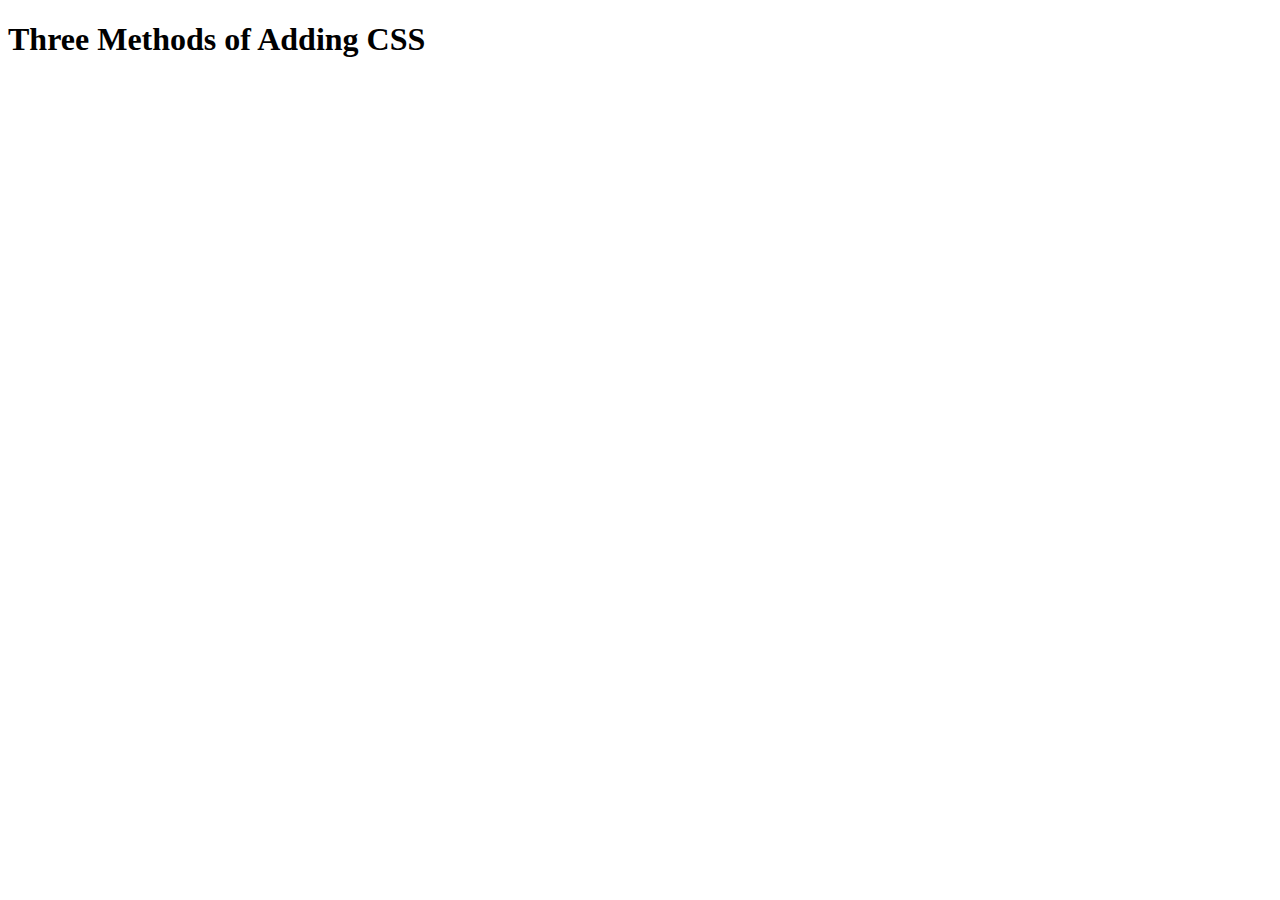
<file: Course_excercise and notes/5.1. Adding CSS/index.html>
<!DOCTYPE html>
<html lang="en">

<head>
  <meta charset="UTF-8">
  <title>Adding CSS</title>
</head>

<body>
  <h1>Three Methods of Adding CSS</h1>
  <!-- Create 3 Links to The 3 Webpages: inline, internal and external -->
</body>

</html>
</file>
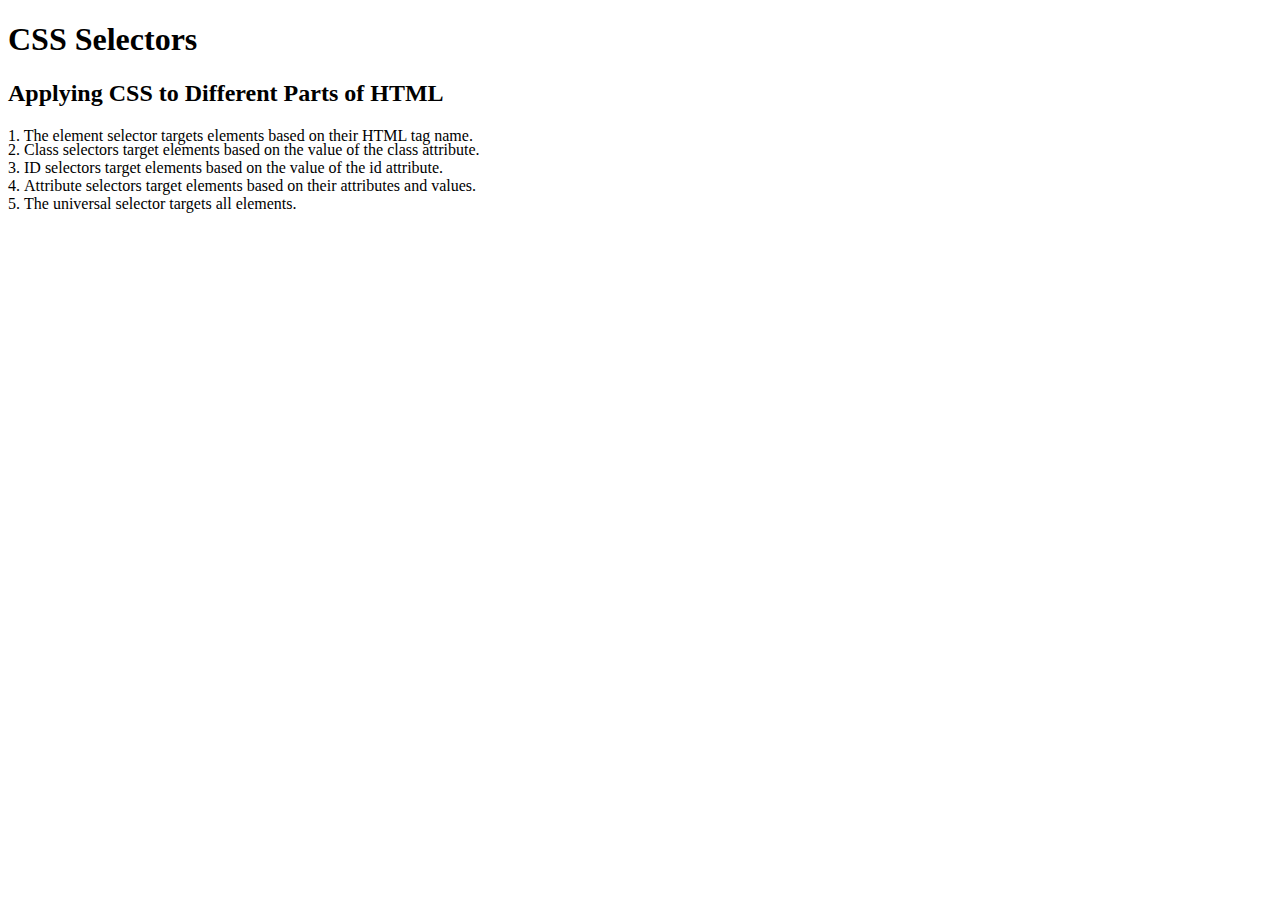
<file: Course_excercise and notes/5.3 CSS Selectors/index.html>
<!DOCTYPE html>
<html lang="en">
  <head>
    <meta charset="UTF-8" />
    <title>CSS Selectors</title>
    <link rel="stylesheet" href="./style.css" />
  </head>

  <body>
    <h1>CSS Selectors</h1>
    <h2>Applying CSS to Different Parts of HTML</h2>
    <!-- TODO 1: Set the CSS for all paragraph tags to "color: red" -->
    <p class="note">
      1. The element selector targets elements based on their HTML tag name.
    </p>

    <ol>
      <!-- TODO 2: Set the CSS for all elements with a class of "note" to "font-size: 20px" -->
      <li class="note" value="2">
        Class selectors target elements based on the value of the class
        attribute.
      </li>

      <!-- TODO 3: Set the CSS for the element with an id of "id-selector-demo" to "color: green" -->
      <li class="note" id="id-selector-demo" value="3">
        ID selectors target elements based on the value of the id attribute.
      </li>

      <!-- TODO 4: Set the CSS for the li elements that have the "value" attribute set to "4" to have "color: blue" -->
      <li class="note" value="4">
        Attribute selectors target elements based on their attributes and
        values.
      </li>

      <!-- TODO 5: Set all elements to have "text-align: center" -->
      <li class="note" value="5">
        The universal selector targets all elements.
      </li>
    </ol>
  </body>
</html>
</file>
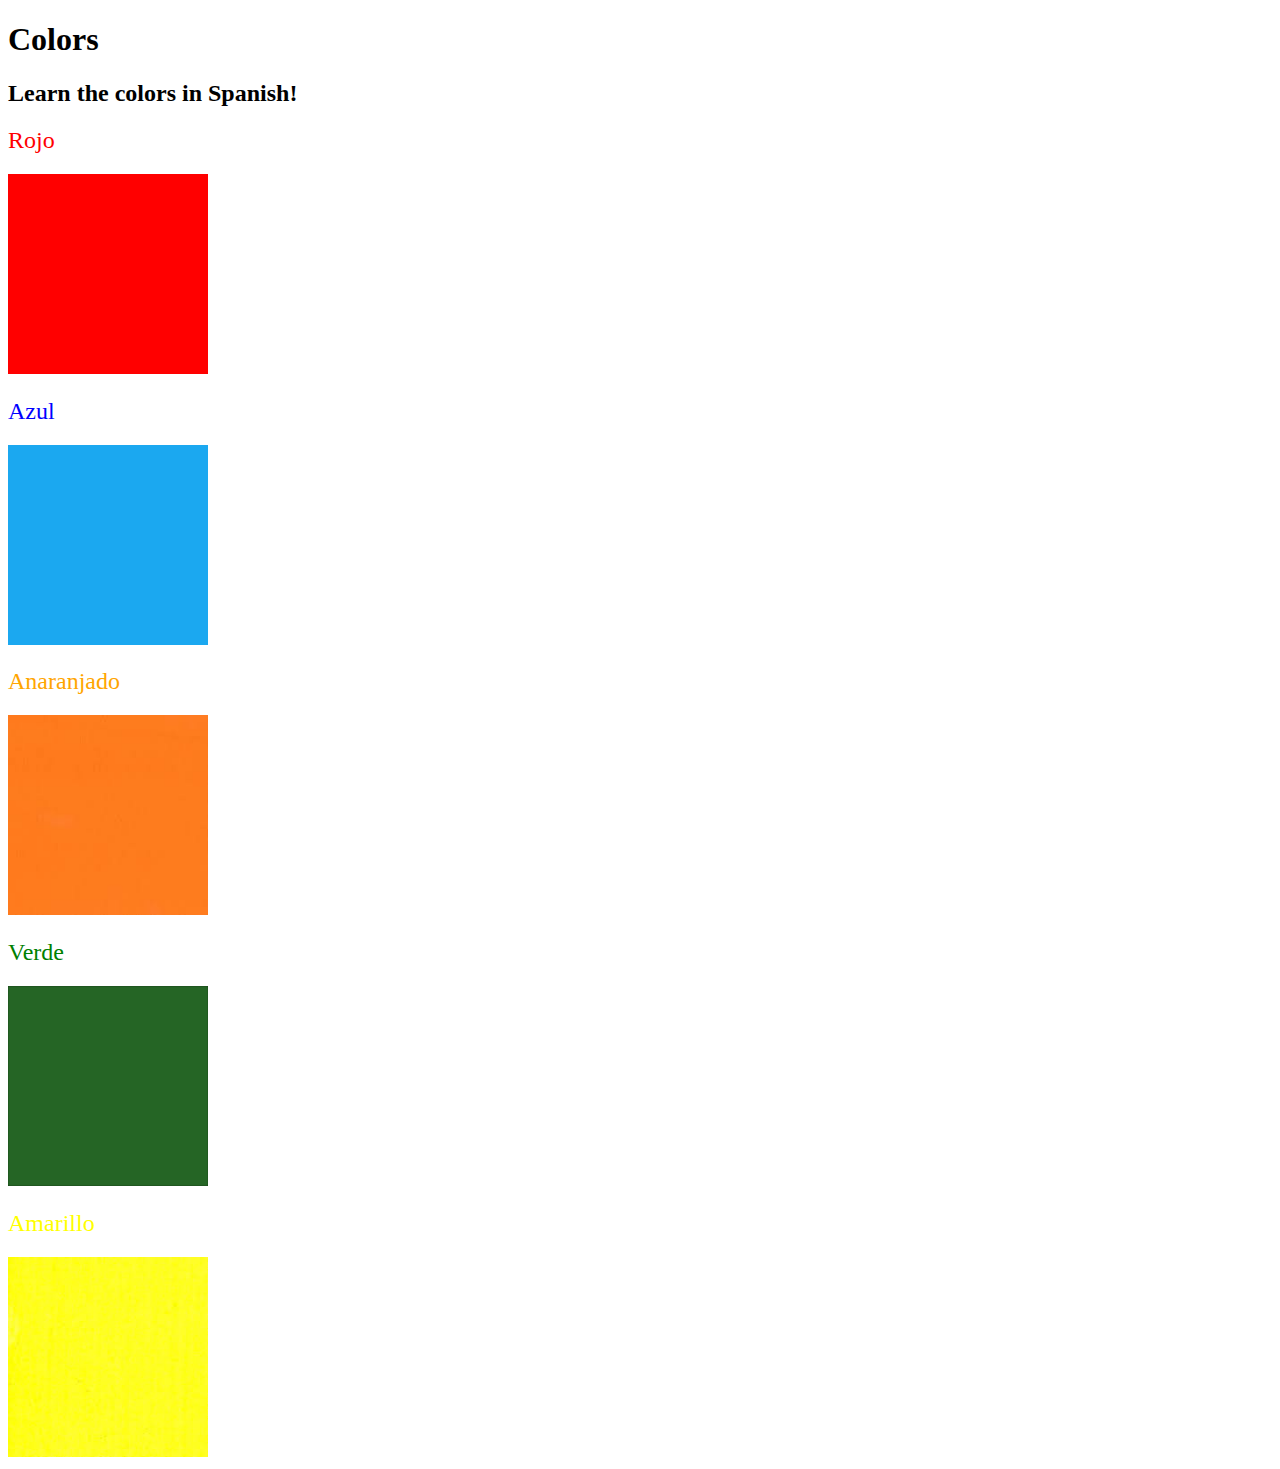
<file: Course_excercise and notes/5.4 Color Vocab Project/index.html>
<!DOCTYPE html>
<html lang="en">

<head>
  <meta charset="UTF-8">
  <title>Spanish Vocabulary</title>
  <link rel="stylesheet" href="./style.css" />
</head>

<body>
  <h1>Colors</h1>
  <h2>Learn the colors in Spanish!</h2>
  <h2 class="color-title" id="red">Rojo</h2>
  <img class="color" src="./assets/images/red.png" alt="red" />

  <h2 class="color-title" id="blue">Azul</h2>
  <img src="./assets/images/blue.png" alt="blue" />

  <h2 class="color-title" id="orange">Anaranjado</h2>
  <img src="./assets/images/orange.png" alt="orange" />

  <h2 class="color-title" id="green">Verde</h2>
  <img src="./assets/images/green.png" alt="green" />

  <h2 class="color-title" id="yellow">Amarillo</h2>
  <img src="./assets/images/yellow.png" alt="yellow" />
</body>

</html>

<!-- 
TODOs
IMPORTANT: You should not need to make ANY CHANGES to index.html
All code should be written in your CSS file.

1. Create a CSS file and incorporate it as an external stylesheet.
2. Use CSS to style each of the color titles to meaning. 
Hint: Use the id to help if you don't know the words in spanish.
3. Use CSS to change all the color titles to have "font-weight: normal;"
4. Use CSS (not HTML) to make all the images 200px heigh and 200px wide. 
Hint: 
https://developer.mozilla.org/en-US/docs/Web/CSS/height
https://developer.mozilla.org/en-US/docs/Web/CSS/width
-->
</file>
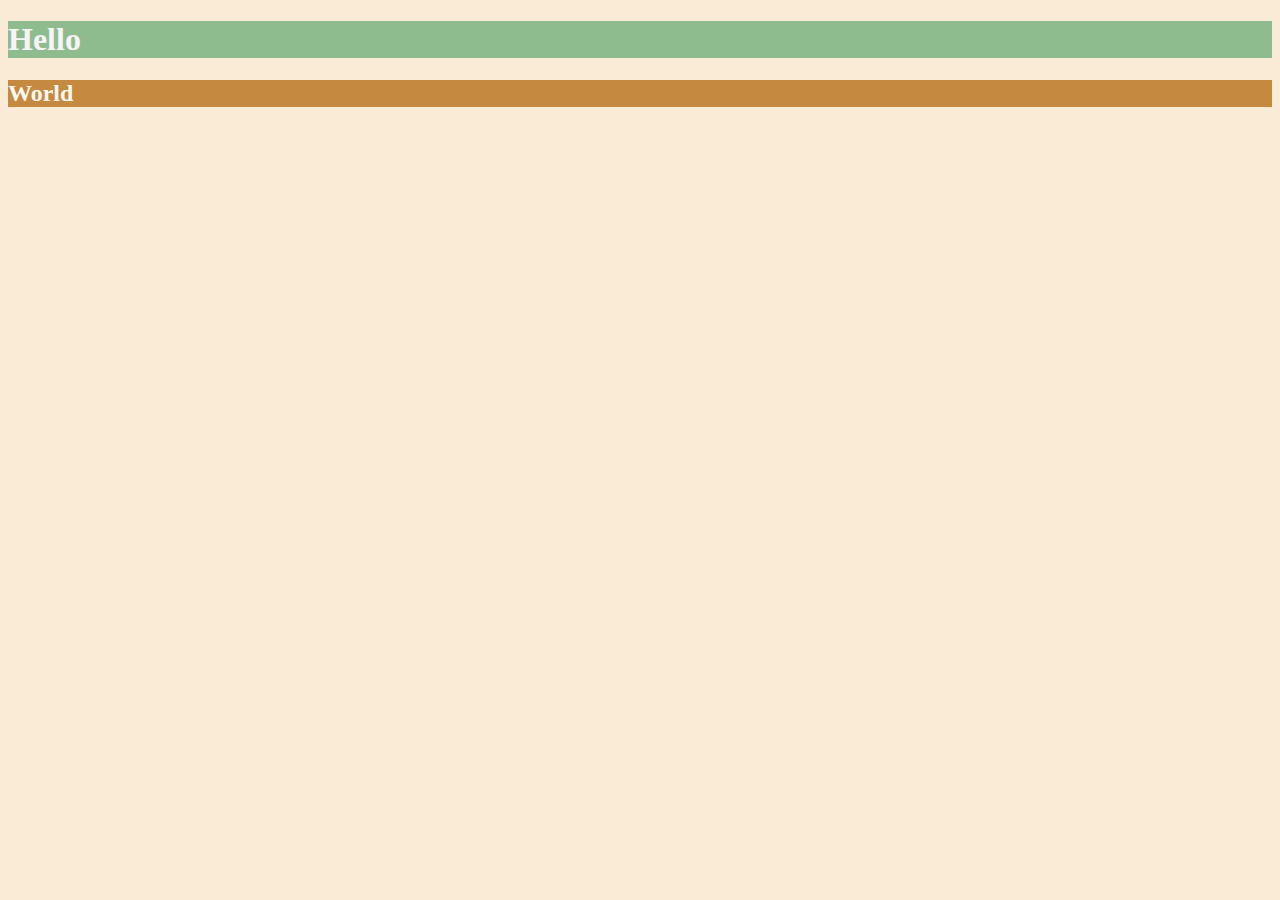
<file: Course_excercise and notes/6.0 CSS Colors/index.html>
<!DOCTYPE html>
<html lang="en">
  <head>
    <meta charset="UTF-8" />
    <title>Colors</title>
    <style>
      /* Write your CSS code here. */
      /* 1. Make the background of the webpage "antiquewhite"
  html {ba}
    2. Make the h1 "whitesmoke"
    3. Make the background of the h1 "darkseagreen"
    4. Make the h2 #FAF8F1
    5. Make the background of the h2 "#C58940" */
      html {
        background: #faebd7;
      }

      h1 {
        color: #f5f5f5;
        background-color: #8fbc8f;
      }

      h2 {
        color: #faf8f1;
        background-color: #c58940;
      }
    </style>
  </head>

  <body>
    <h1>Hello</h1>
    <h2>World</h2>
  </body>
</html>
</file>
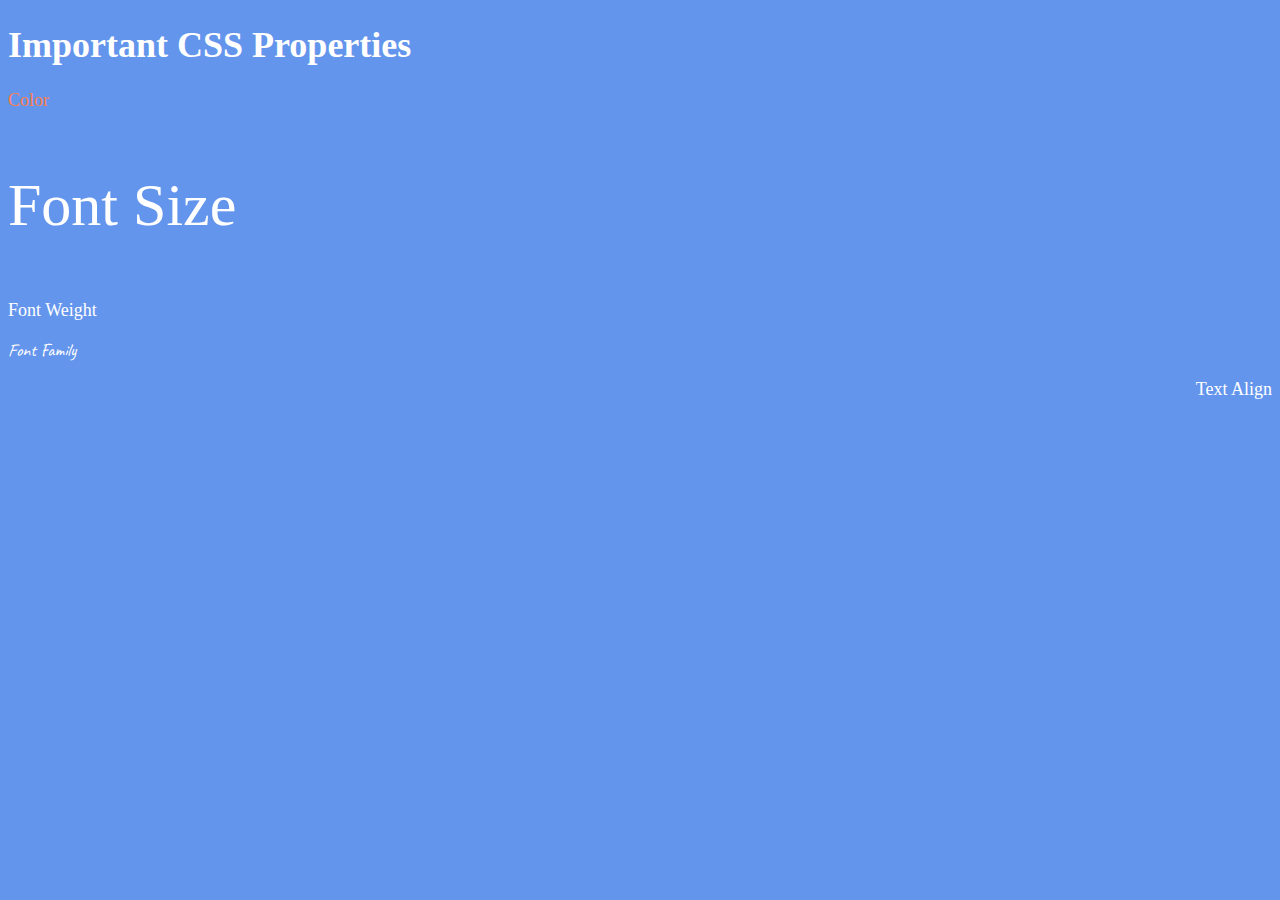
<file: Course_excercise and notes/6.1 Font Properties/index.html>
<!DOCTYPE html>
<html lang="en">
  <head>
    <meta charset="UTF-8" />
    <title>CSS Properties</title>
    <style>
      html {
        font-size: 30px;
      }
      body {
        background-color: cornflowerblue;
        color: white;
        font-size: 18px;
      }

      /* Don't change the CSS above, add Your CSS below */
      #coral {
        color: coral;
      }
      #font {
        font-size: 2rem;
      }
      #weight {
        font: weight 900px;
      }

      #caveat {
        font-family: caveat;
      }
      .right-align {
        text-align: right;
      }
    </style>

    <link rel="preconnect" href="https://fonts.googleapis.com" />
    <link rel="preconnect" href="https://fonts.gstatic.com" crossorigin />
    <link
      href="https://fonts.googleapis.com/css2?family=Abel&family=Caveat&display=swap"
      rel="stylesheet"
    />
  </head>

  <body>
    <h1>Important CSS Properties</h1>
    <p id="coral">Color</p>
    <p id="font">Font Size</p>
    <p id="weight">Font Weight</p>
    <p id="caveat">Font Family</p>
    <p class="right-align">Text Align</p>

    <!-- TODOs
  -1. Change the color of <p>Color</p> to "coral" color.
  -2. Change the font size of <p>Font Size</p> to 2X the size of the root font size.
  -3. Change the font weight of <p>Font Weight</p> to 900.
  4. Change the font family of <p>Font Family</p> to the Google font Caveat with regular (400) font weight.
  Link: https://fonts.google.com/specimen/Caveat
  5. Change the <p>Text Align</p> to right align.
  6. Change the the root (html element) font size to 30px -->
  </body>
</html>
</file>
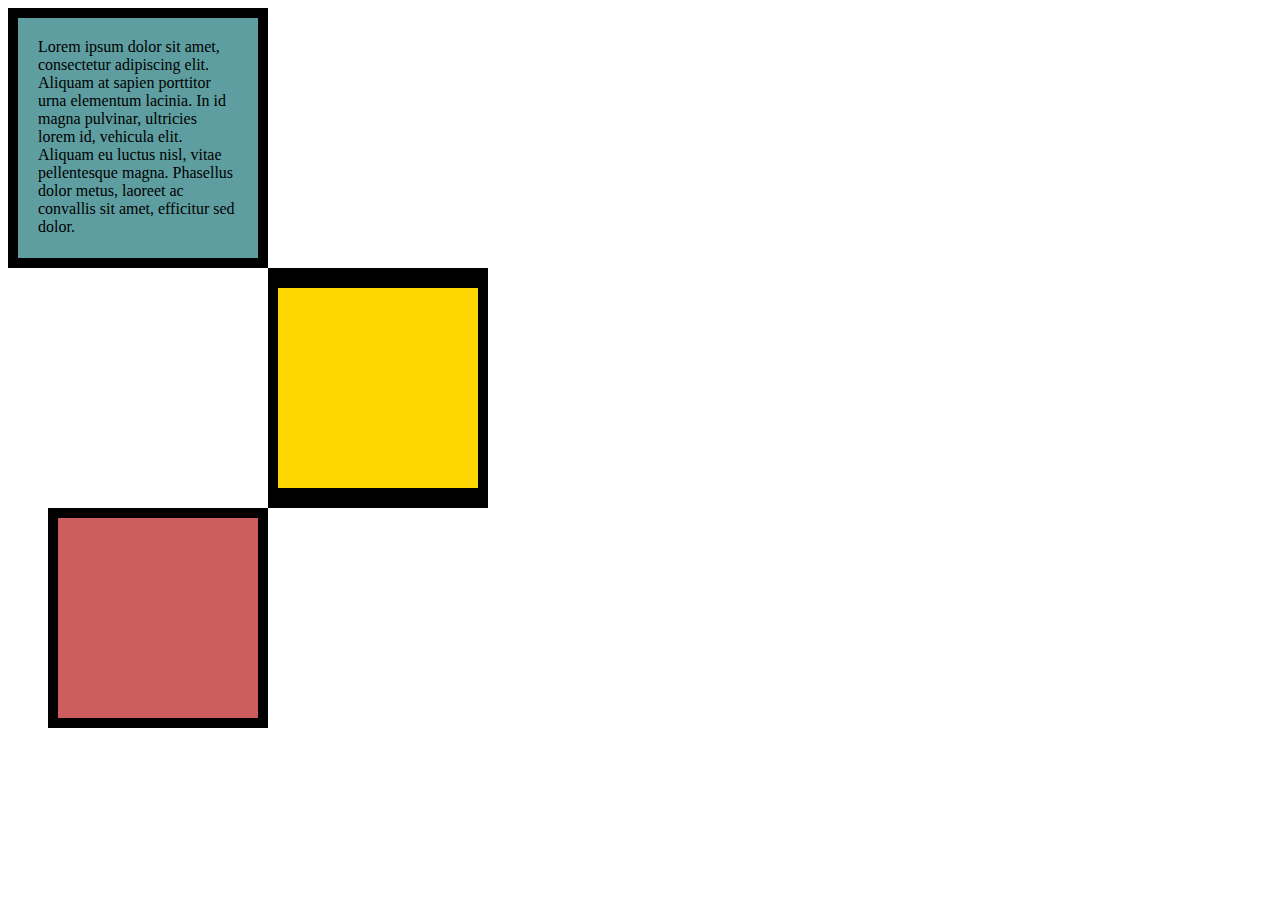
<file: Course_excercise and notes/6.3 CSS Box Model/index.html>
<!DOCTYPE html>
<html lang="en">
  <head>
    <meta charset="UTF-8" />
    <title>CSS Box Model</title>
    <style>
      /* Write your CSS code here */
      #box1 {
        background-color: cadetblue;
        padding: 20px;
        border: solid black 10px;
        margin-right: 70%;
        height: 200px;
        width: 200px;
      }

      #box2 {
        height: 200px;
        width: 200px;
        background-color: gold;
        border: solid black;
        border-width: 20px 10px;
        margin-left: 260px;
      }

      #box3 {
        height: 200px;
        width: 200px;
        background-color: indianred;
        border: 10px solid black;
        margin-left: 40px;
      }

      p {
        margin: 0px;
      }
    </style>
  </head>

  <body>
    <div id="box1">
      <p>
        Lorem ipsum dolor sit amet, consectetur adipiscing elit. Aliquam at
        sapien porttitor urna elementum lacinia. In id magna pulvinar, ultricies
        lorem id, vehicula elit. Aliquam eu luctus nisl, vitae pellentesque
        magna. Phasellus dolor metus, laoreet ac convallis sit amet, efficitur
        sed dolor.
      </p>
    </div>

    <div id="box2">
      <p></p>
    </div>

    <div id="box3">
      <p></p>
    </div>

    <!-- TODOs:
1. Create 3 Boxes using the div element.

2. Set their sizes to 200px heigh by 200px wide.
3. Set different background colors for each of the boxes (I used cadetblue, gold and indianred).
4. Add a paragraph <p> element into the first div and add the following words:
    Lorem ipsum dolor sit amet, consectetur adipiscing elit. Aliquam at sapien porttitor urna elementum lacinia. In
    id magna pulvinar, ultricies lorem id, vehicula elit. Aliquam eu luctus nisl, vitae pellentesque magna. Phasellus
    dolor metus, laoreet ac convallis sit amet, efficitur sed dolor.
5. Set the 1st div to have 20px padding all around with a black 10px border.
6. Fix the style of the <p> element to remove all margins.
Hint: Use the CSS inspector in Chrome.
7. Set the 2nd div to have a 20px border on top and bottom and 10px border left and right. (See goal image)
8. Set the 3rd div to have a 10px border 
9. Set the margins for the divs so that each box corner touches the other. (See the goal image)
-->
  </body>
</html>
</file>
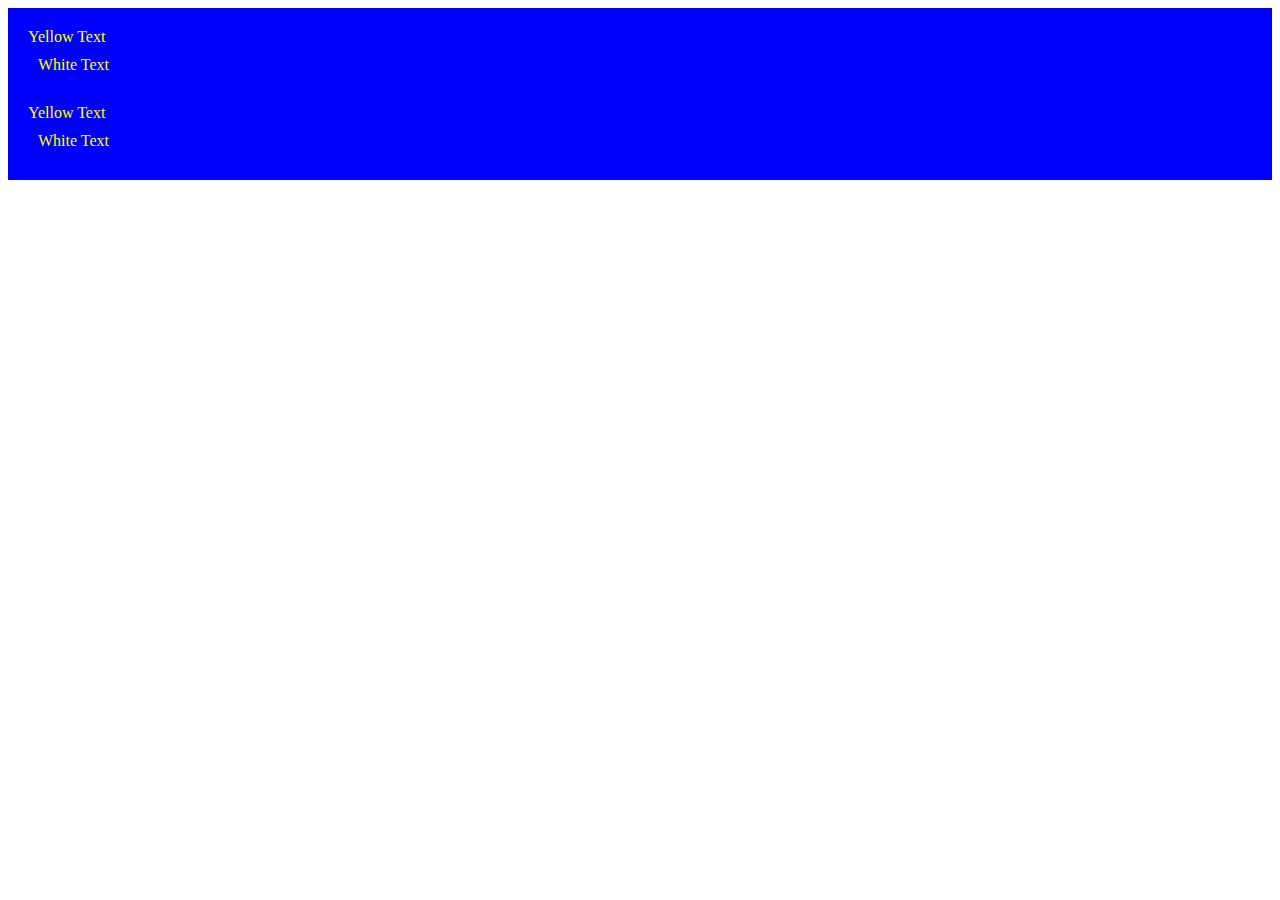
<file: Course_excercise and notes/7.0 CSS Cascade/index.html>
<!DOCTYPE html>
<html lang="en">

<head>
  <meta charset="UTF-8">
  <title>CSS Cascade</title>
  <link rel="stylesheet" href="./style.css">
</head>

<body>
  <div id="outer-box" class="box">
    <div class="box">
      <p>Yellow Text</p>
      <div class="box inner-box">
        <p class="white-text">White Text</p>
      </div>
    </div>
    <div class="box">
      <p>Yellow Text</p>
      <div class="box inner-box">
        <p class="white-text">White Text</p>
      </div>
    </div>
  </div>
</body>

</html>
</file>
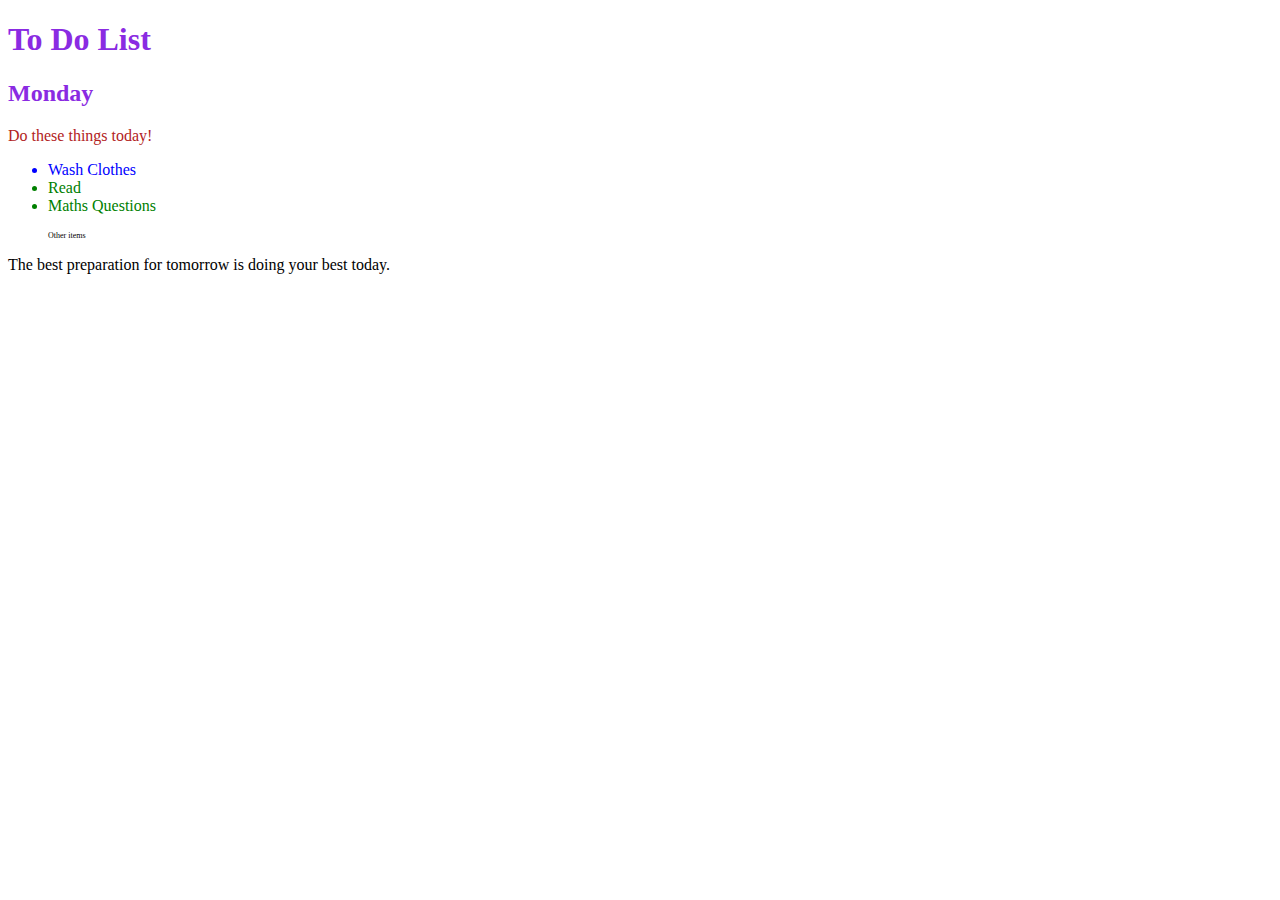
<file: Course_excercise and notes/7.1 Combining Selectors/index.html>
<!DOCTYPE html>
<html lang="en">

<head>
  <meta charset="UTF-8">
  <title>Combining CSS Selectors</title>
  <link rel="stylesheet" href="./style.css">
</head>

<!-- Don't change any of the HTML code! -->

<body>
  <h1>To Do List</h1>
  <h2>Monday</h2>
  <div class="box">
    <p class="done">Do these things today!</p>
    <ul class="list">
      <li>Wash Clothes</li>
      <li class="done">Read</li>
      <li class="done">Maths Questions</li>
    </ul>
  </div>

  <ul>
    <p class="done">Other items</p>
  </ul>
  <p>The best preparation for tomorrow is doing your best today.</p>

</body>

</html>
</file>
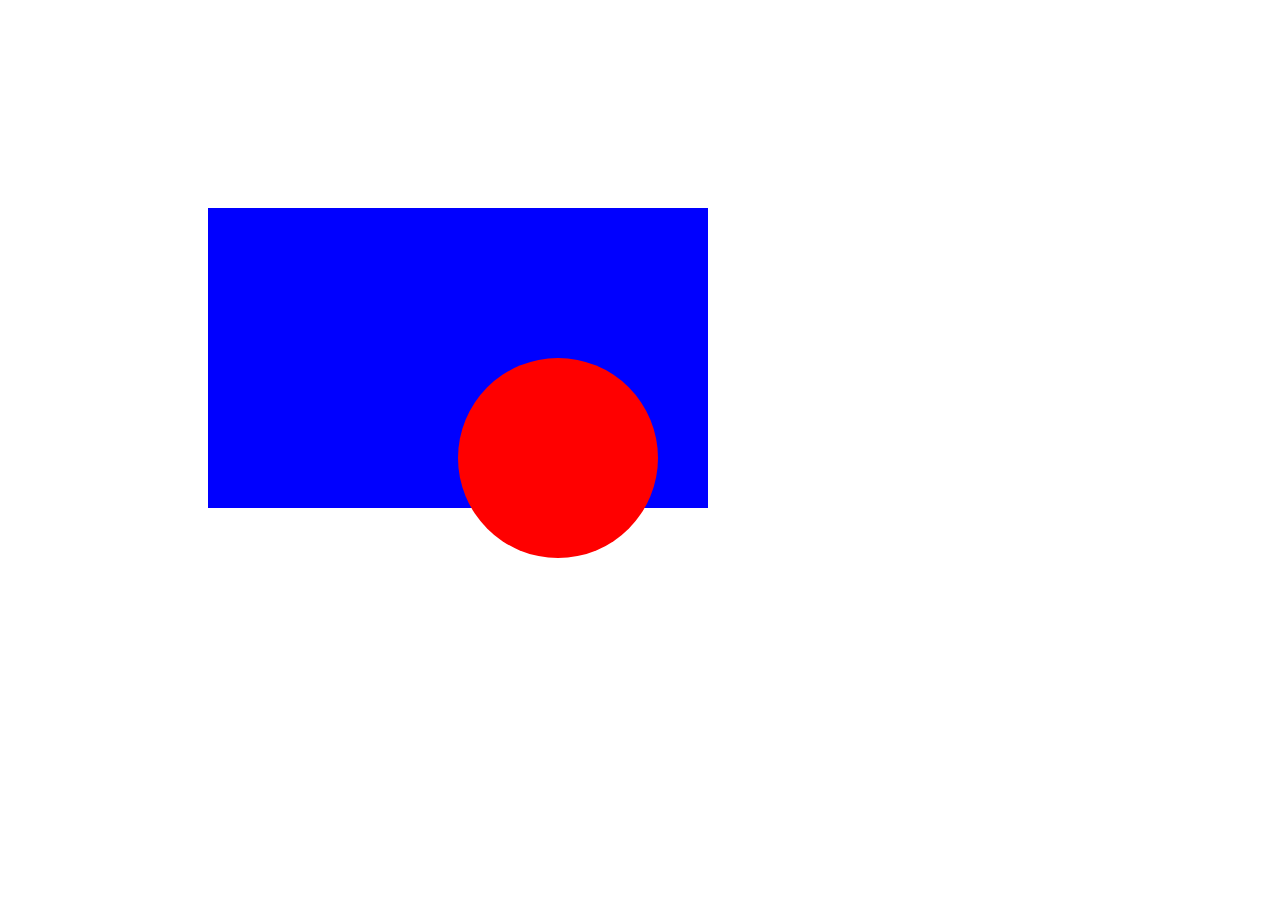
<file: Course_excercise and notes/7.2 CSS Positioning/index.html>
<!DOCTYPE html>
<html>
  <head>
    <title>CSS Positioning Exercise</title>
    <style>
      /* Write your code here */
      .blue-box {
        position: relative;
        left: 200px;
        top: 200px;
        background-color: blue;
        width: 500px;
        height: 300px;
      }
      .red-circle {
        position: absolute;
        left: 250px;
        top: 150px;
        background-color: red;
        width: 200px;
        height: 200px;
        border-radius: 50%;
      }
    </style>
  </head>

  <body>
    <div class="blue-box">
      <div class="red-circle"></div>
    </div>
  </body>
</html>
</file>
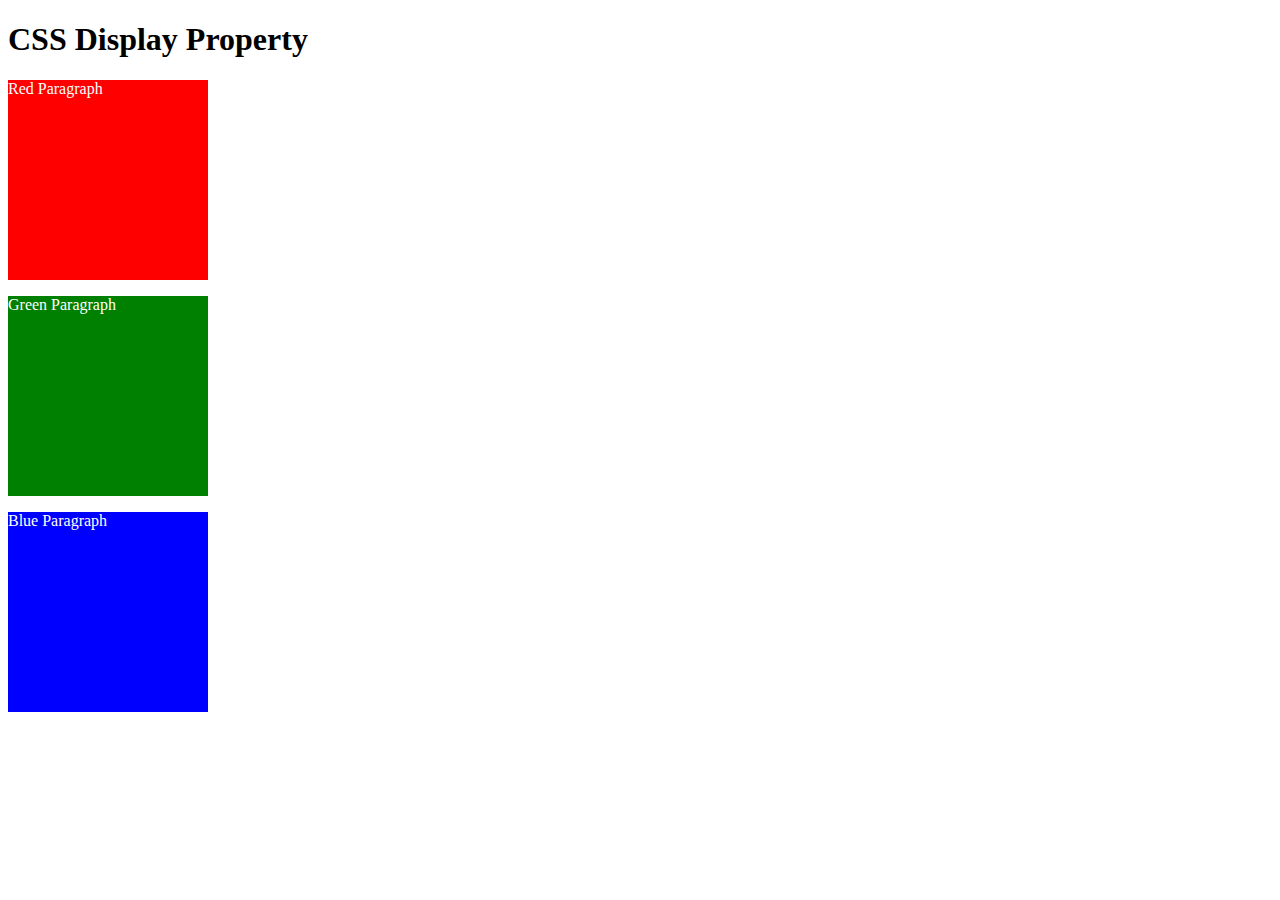
<file: Course_excercise and notes/8.0 CSS Display/index.html>
<!DOCTYPE html>
<html>
  <!-- 
  TODO
1. By changing only the display property of the CSS make all 3 squares line up horizontally like in goal1 image.
2. Change only the display property to make all 3 squares line up vertically like in goal2 image. 
-->

  <head>
    <title>CSS Display Property Example</title>
    <style>
      p {
        color: white;
      }

      .red {
        display: block;
        width: 200px;
        height: 200px;
        background-color: red;
      }

      .green {
        display: block;
        width: 200px;
        height: 200px;
        background-color: green;
      }

      .blue {
        display: block;
        width: 200px;
        height: 200px;
        background-color: blue;
      }
    </style>
  </head>

  <body>
    <h1>CSS Display Property</h1>
    <p class="red">Red Paragraph</p>
    <p class="green">Green Paragraph</p>
    <p class="blue">Blue Paragraph</p>
  </body>
</html>
</file>
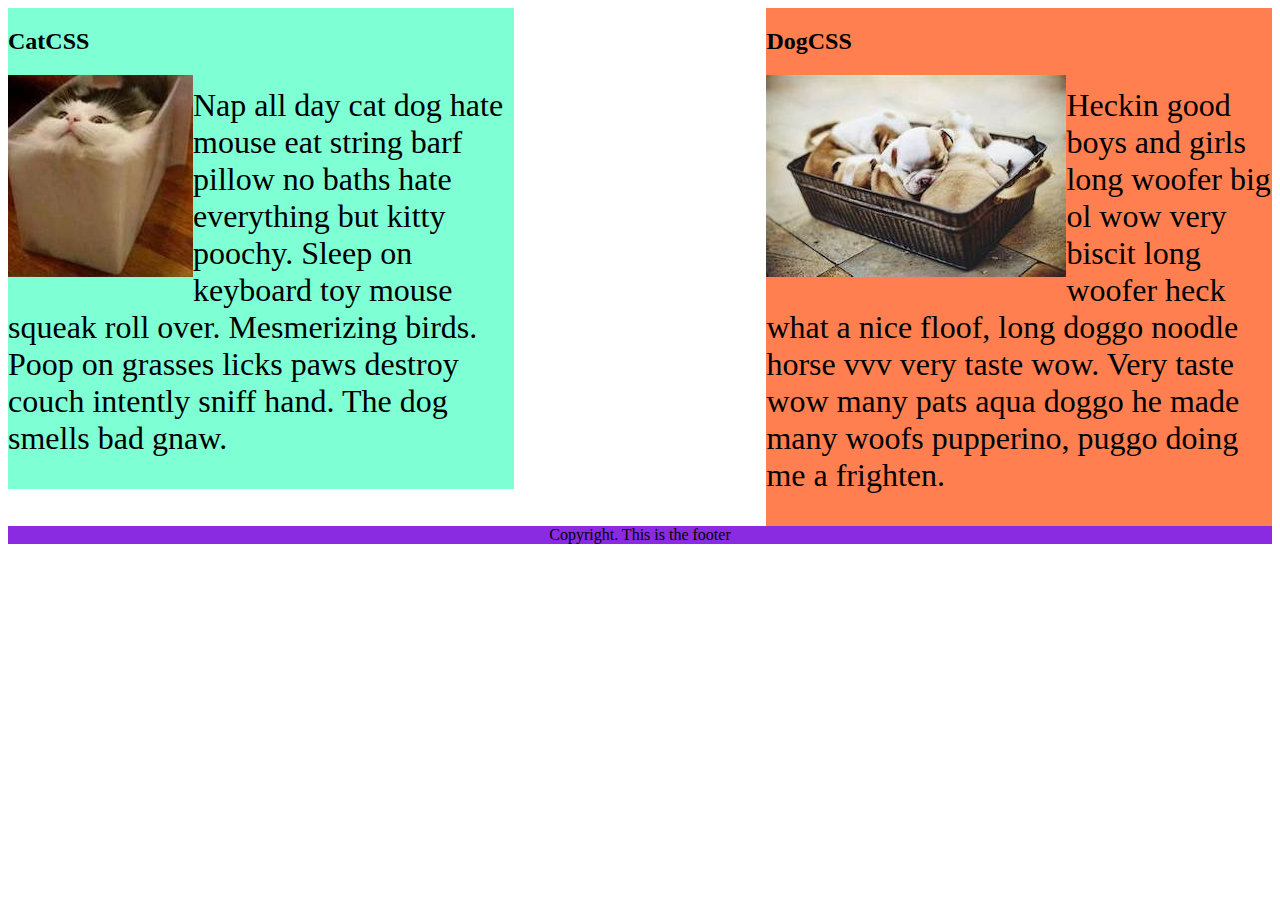
<file: Course_excercise and notes/8.1 CSS Float/index.html>
<!DOCTYPE html>
<html lang="en">
  <!-- TODO
1. Make both paragraph elements wrap around the image.
2. Use Float to move the cat div to the left and the dog div to the right.
3. Use clear to make the footer go below both the cat and dog div. -->

  <head>
    <meta charset="UTF-8" />
    <title>CSS Float</title>
    <style>
      div {
        display: inline-block;
        width: 40%;
      }

      p {
        font-size: 2em;
      }

      .cat {
        background-color: aquamarine;
      }

      .dog {
        background-color: coral;
        float: right;
      }

      img {
        float: left;
      }

      footer {
        text-align: center;
        background-color: blueviolet;
        clear: left;
        clear: both;
      }
    </style>
  </head>

  <body>
    <div class="cat">
      <h2>CatCSS</h2>

      <img src="cat.jpeg" alt="cat in a box" />
      <p class="first-paragraph">
        Nap all day cat dog hate mouse eat string barf pillow no baths hate
        everything but kitty poochy. Sleep on keyboard toy mouse squeak roll
        over. Mesmerizing birds. Poop on grasses licks paws destroy couch
        intently sniff hand. The dog smells bad gnaw.
      </p>
    </div>
    <div class="dog">
      <h2>DogCSS</h2>
      <img src="dog.jpeg" alt="dogs in a box" />
      <p class="second-paragraph">
        Heckin good boys and girls long woofer big ol wow very biscit long
        woofer heck what a nice floof, long doggo noodle horse vvv very taste
        wow. Very taste wow many pats aqua doggo he made many woofs pupperino,
        puggo doing me a frighten.
      </p>
    </div>

    <footer>Copyright. This is the footer</footer>
  </body>
</html>
</file>
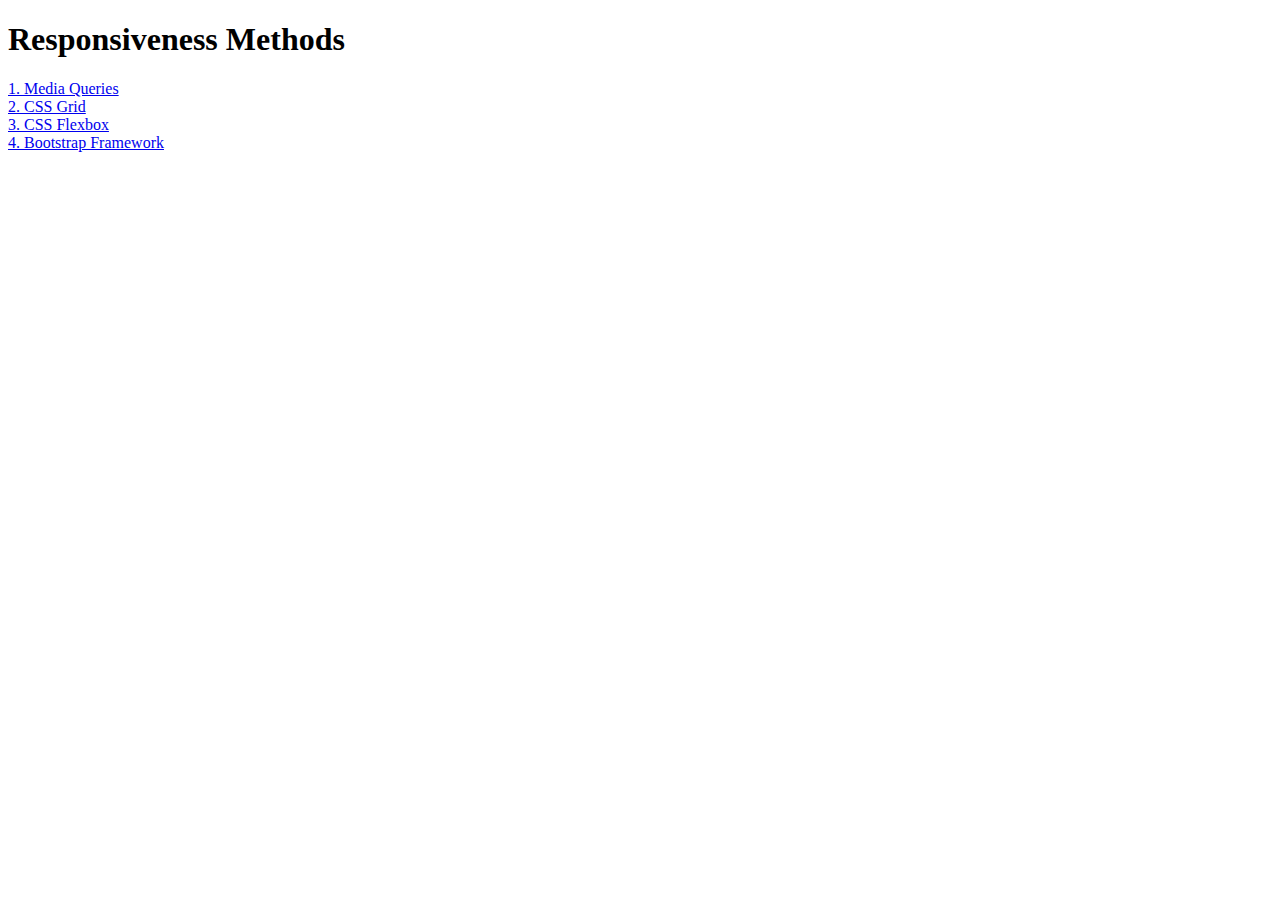
<file: Course_excercise and notes/8.2 Responsiveness/index.html>
<!DOCTYPE html>
<html lang="en">

<head>
  <meta charset="UTF-8">
  <meta name="viewport" content="width=device-width, initial-scale=1.0">
  <title>Responsiveness</title>
  <style>
    a {
      display: block;
    }
  </style>
</head>

<body>
  <h1>Responsiveness Methods</h1>
  <a href="./media-query.html">1. Media Queries</a>
  <a href="./grid.html">2. CSS Grid</a>
  <a href="./flexbox.html">3. CSS Flexbox</a>
  <a href="./bootstrap.html">4. Bootstrap Framework</a>
</body>

</html>
</file>
<file: Course_excercise and notes/5.3 CSS Selectors/style.css>
ol {
  margin-left: -40px;
  margin-top: -20px;
  list-style-position: inside;
}

/* Write your CSS below, don't change the rules above. */
</file>
<file: Course_excercise and notes/5.4 Color Vocab Project/style.css>
.color-title {
  font-weight: normal;
}
img {
  height: 200px;
  width: 200px;
}
#red {
  color: red;
}
#blue {
  color: blue;
}
#orange {
  color: orange;
}
#green {
  color: green;
}
#yellow {
  color: yellow;
}
</file>
<file: Course_excercise and notes/7.0 CSS Cascade/style.css>
/* Don't change the existing CSS. */

.box {
  background-color: blue;
  padding: 10px;
}

p {
  color: yellow;
  margin: 0;
  padding: 0;
}
</file>
<file: Course_excercise and notes/7.1 Combining Selectors/style.css>
/* Write your code here: */
h1,
h2 {
  color: blueviolet;
}

.box > p {
  color: firebrick;
}

.box li {
  color: blue;
}

li.done {
  color: green;
}

ul > p.done {
  font-size: 0.5rem;
}
</file>
